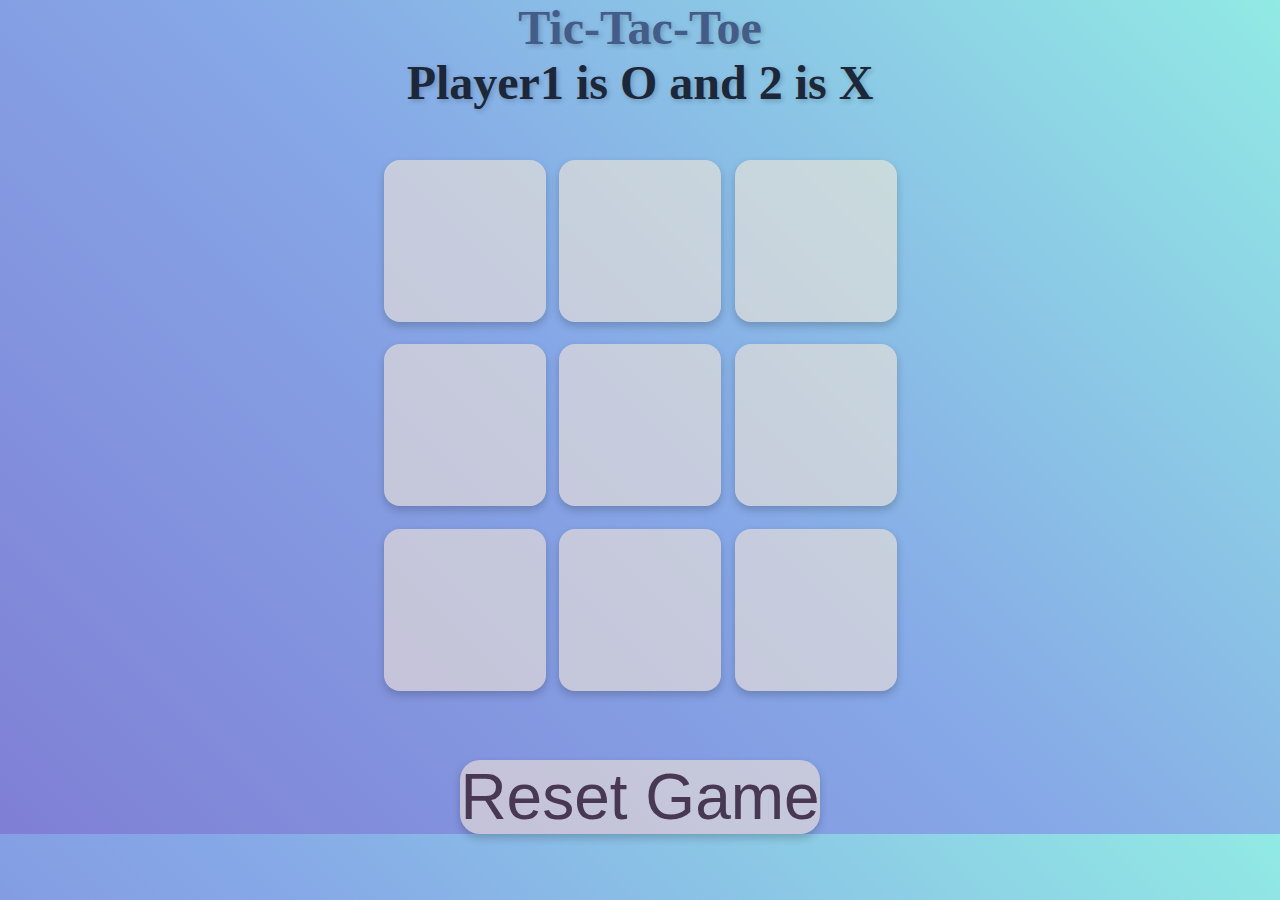
<file: index.html>
<!DOCTYPE html>
<html lang="en">
<head>
    <meta charset="UTF-8">
    <meta name="viewport" content="width=device-width, initial-scale=1.0">
    <title>Document</title>
    <link rel="stylesheet" href="style.css">
</head>
<body>
    <h1>Tic-Tac-Toe</h1>
    <h1>Player1 is O and 2 is X</h1>
    <div class="container">
        <div class="game">
            <button class="box"></button>
            <button class="box"></button>
            <button class="box"></button>
            <button class="box"></button>
            <button class="box"></button>
            <button class="box"></button>
            <button class="box"></button>
            <button class="box"></button>
            <button class="box"></button>
        </div>
    </div>
    <button id="reset">Reset Game</button>
   <p id="win"></p>
    <!-- <button id="reset">Reset Game</button> -->
    <script src="index.js"></script>
</body>
</html>
</file>
<file: style.css>
*{
    margin: 0px;
    padding: 0px
    
}
body{
    
    text-align: center;
 background: linear-gradient(45deg, #7F7FD5, #86A8E7, #91EAE4);;
}
.container{
    /* width: 100vw; */
    height: 70vh;
    display: flex;
    justify-content: center;
    align-items: center;
}
.game{
    width: 60vmin;
    height: 60vmin;
    display: flex;
    flex-wrap: wrap;
    justify-content: center;
    align-items: center;
    gap: 1.5vmin;
}
.box{
width:18vmin;
height: 18vmin;
background-color: hsla(34, 78%, 91%, 0.555);
cursor: pointer;
box-shadow: 0 4px 8px rgba(0, 0, 0, 0.2); 
border-radius: 1rem;
border: none;
font-size: 8vmin;
color: red;
}
button:active {
    box-shadow: 0 2px 4px rgba(0, 0, 0, 0.2);
    transform: translateY(2px);
  }
button:hover{
    background-color: hsla(34, 78%, 91%, 0.655);
}
#reset{
    font-size: 4rem;
    border: none;
    border-radius: 20px;
    box-shadow: 0 4px 8px rgba(0, 0, 0, 0.2);
    background-color: hsla(34, 78%, 91%, 0.555);
cursor: pointer;
margin-top: 20px;
color: rgb(72, 56, 84);
}
#reset:hover{
    background-color: hsla(34, 78%, 91%, 0.655);
}
#win{
    font-size: 4rem;
    color: rgb(38, 68, 76);
}
h1 {
    font-size: 3rem;

   
    color: hsl(219, 33%, 17%);
    text-shadow: 2px 2px 5px rgba(0, 0, 0, 0.2);
    transition: color 0.3s ease-in-out; /* Smooth transition */
}
h1:hover {
    color: hsl(219, 33%, 40%);
}
@media (max-width: 600px) {
    .game {
        width: 80vmin;
        height: 80vmin;
    }

    .box {
        width: 24vmin;
        height: 24vmin;
        font-size: 10vmin;
    }

    #reset {
        font-size: 2.5rem;
    }

    h1 {
        font-size: 2.5rem;
    }
}
</file>
